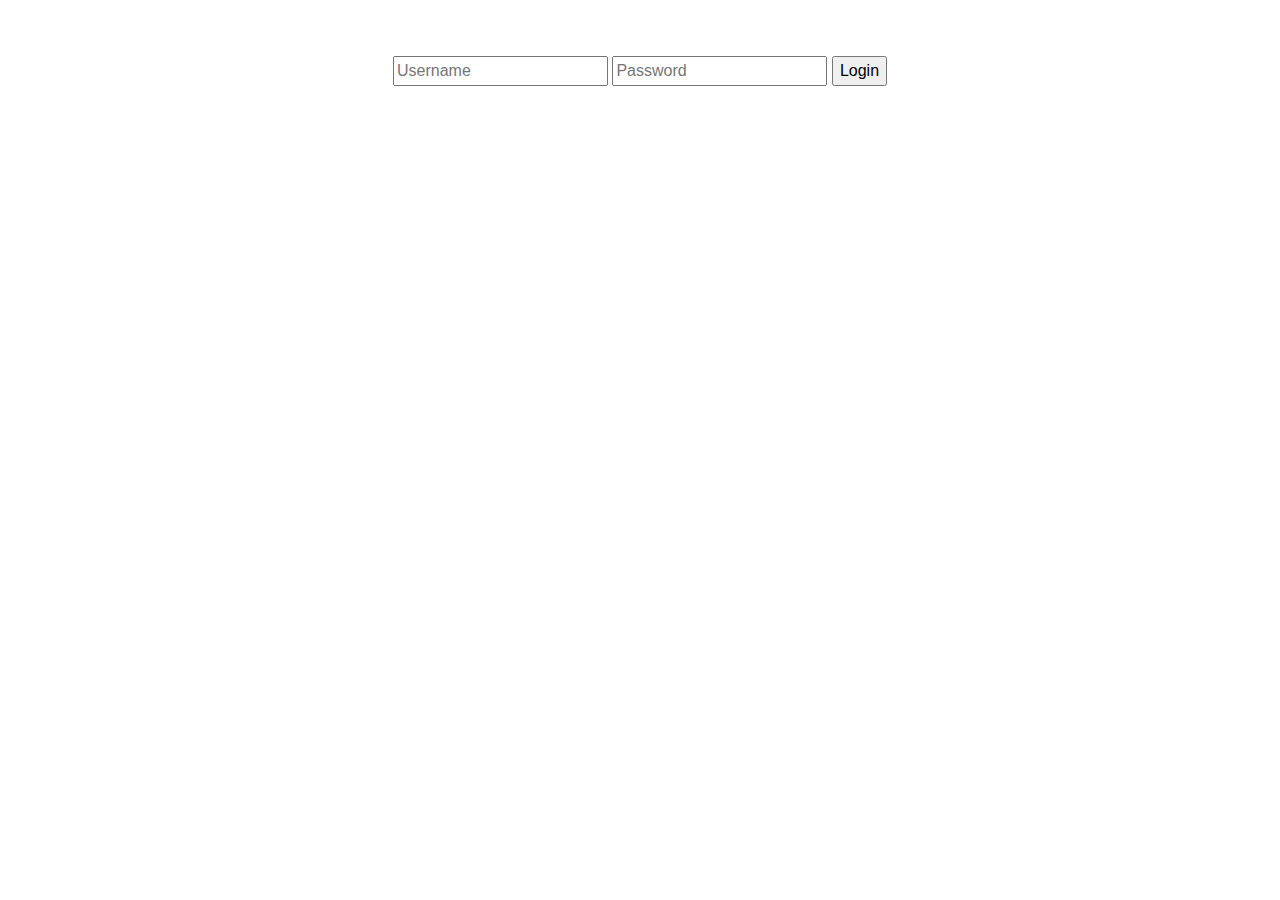
<file: templates/login.html>
<!DOCTYPE html>
<html lang="en">
<head>
    <meta charset="UTF-8">
    <!-- <meta name="viewport" content="width=device-width, initial-scale=1.0"> -->
    <title>Login MyDiary</title>
    <link rel="stylesheet" href="../static/css/style.css">
    <link rel="stylesheet" href="https://taniarascia.github.io/primitive/css/main.css">
    <link rel="stylesheet" href="https://stackpath.bootstrapcdn.com/bootstrap/4.5.2/css/bootstrap.min.css" integrity="sha384-JcKb8q3iqJ61gNV9KGb8thSsNjpSL0n8PARn9HuZOnIxN0hoP+VmmDGMN5t9UJ0Z" crossorigin="anonymous">
</head>
<body>

    <div class="content">
        <h1>MyDiary Login</h1>
        <form action="/api/login" method="POST">
        <input type="text" name="username" placeholder="Username">
        <input type="password" name="password" placeholder="Password">
        <input type="submit" value="Login">
        </form>
    </div>
</body>
</html>
</file>
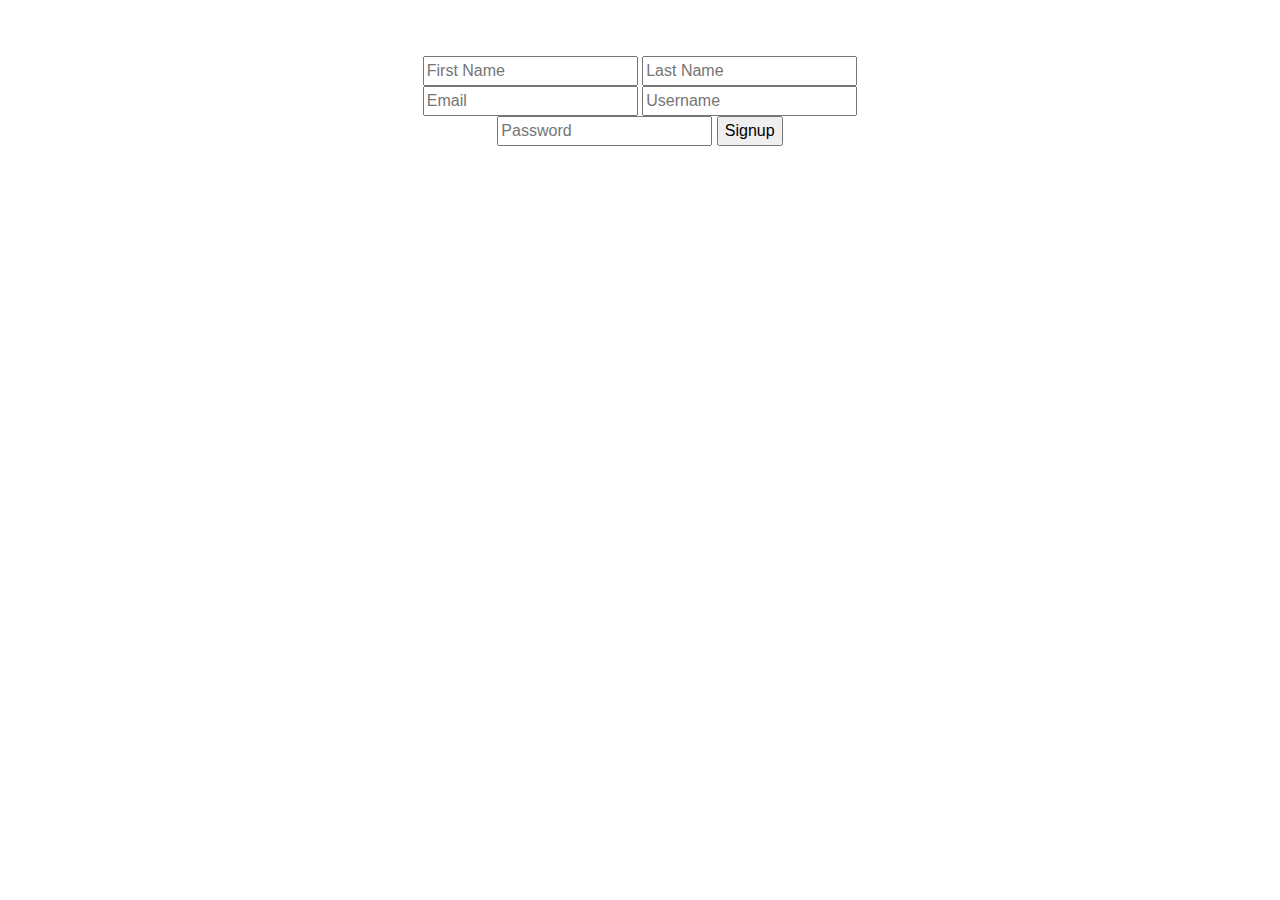
<file: templates/signup.html>
<!DOCTYPE html>
<html lang="en">
<head>
    <meta charset="UTF-8">
    <!-- <meta name="viewport" content="width=device-width, initial-scale=1.0"> -->
    <title>Login MyDiary</title>
    <link rel="stylesheet" href="../static/css/style.css">
    <link rel="stylesheet" href="https://taniarascia.github.io/primitive/css/main.css">
    <link rel="stylesheet" href="https://stackpath.bootstrapcdn.com/bootstrap/4.5.2/css/bootstrap.min.css" integrity="sha384-JcKb8q3iqJ61gNV9KGb8thSsNjpSL0n8PARn9HuZOnIxN0hoP+VmmDGMN5t9UJ0Z" crossorigin="anonymous">
</head>
<body>
    <div class="content">
        <h1>MyDiary New User Form</h1>
        <form action="/api/newUser" method="POST">
        <input type="text" name="first_name" placeholder="First Name">
        <input type="text" name="last_name" placeholder="Last Name">
        <input type="text" name="email" placeholder="Email">
        <input type="text" name="username" placeholder="Username">
        <input type="password" name="password" placeholder="Password">
        <input type="submit" value="Signup">
        </form>
    </div>
</body>
</html>
</file>
<file: static/css/style.css>
.content {
    margin: auto;
    max-width: 1200px;
    /* background-color: #333; */
    text-align: center;
    color: white;
    height: 100vh;
    /* padding-top: 50px; */
    font-family: Arial, Helvetica, sans-serif;
}

.navbar nav-item {
    margin-left: 200px;
}

form {
    margin: auto;
    max-width: 500px;
}

.warning-message {
    margin: auto;
    max-width: 1200px;
    display:flex;
    align-items: center;
    justify-content: center;
}

#comments {
    margin-bottom: 50px;
}

body {
    margin: 0;
}

.card {
    margin-top: 50px;
}

.card-text {
    color: black;
}
</file>
